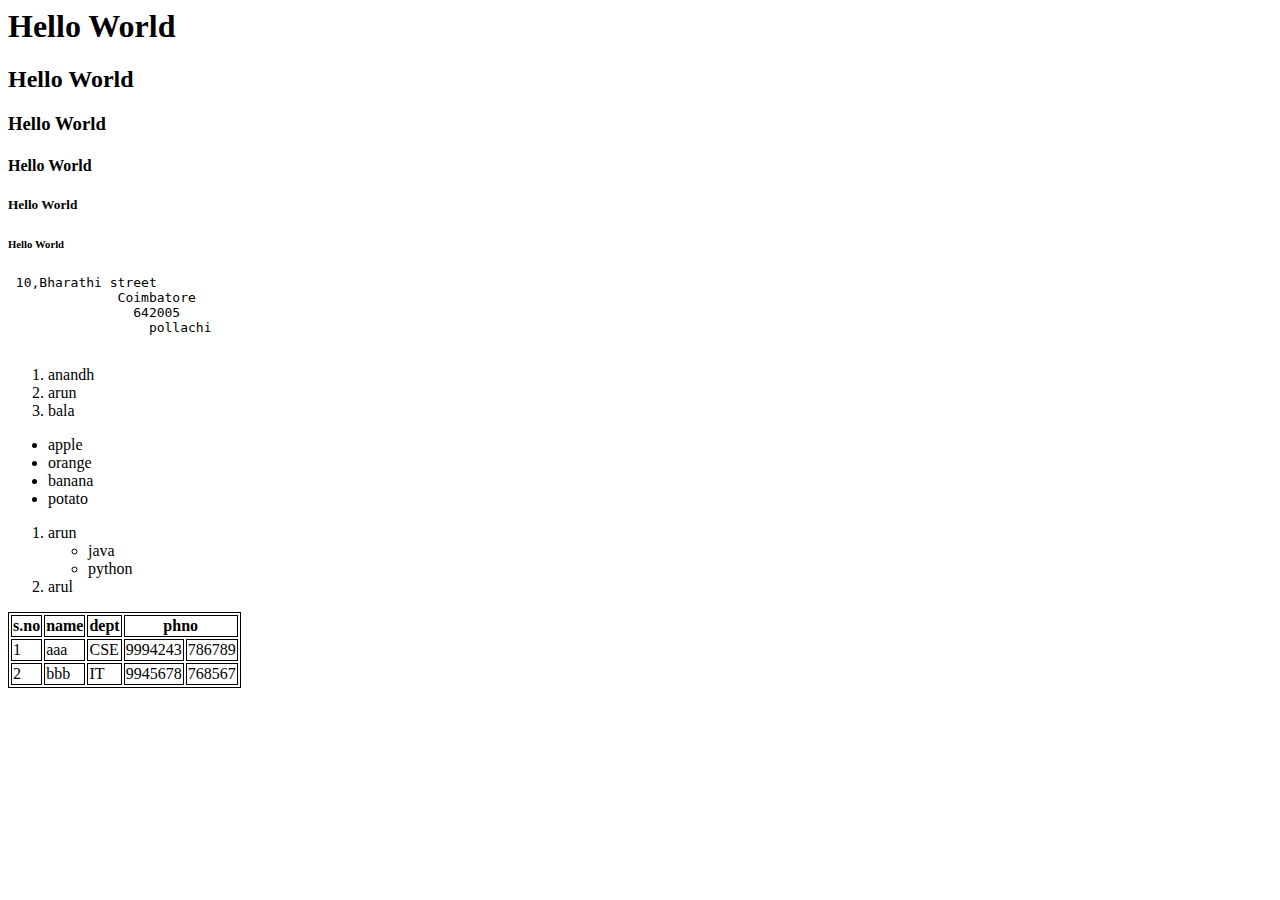
<file: index.html>
<html>
<head>
    <title>My First page</title>
    <style>table,th,td{
        border:1px solid black;
    }</style>
<body>
    <h1> Hello World</h1>
    <h2>Hello World</h2>
    <h3>Hello World</h3>
    <h4>Hello World</h4>
    <h5>Hello World</h5>
    <h6>Hello World</h6>

    <pre> 10,Bharathi street
              Coimbatore
                642005
                  pollachi
    </pre>

    <ol> 
        <li>anandh</li>
        <li>arun</li>
        <li>bala</li>
    </ol>

    <ul> 
        <li>apple</li>
        <li>orange</li>
        <li>banana</li>
        <li>potato</li>
    </ul>

    <ol>
        <li>arun</li>
            <ul>
                <li>java</li>
                <li>python</li>
            </ul>
        <li>arul</li>
    </ol>


    <table>
        <tr> 
            <th> s.no</th>
            <th>name</th>
            <th>dept</th>
            <th colspan="2">phno</th>
        </tr>
        <tr><td>1</td><td>aaa</td><td>CSE</td><td>9994243</td><td>786789</td></tr>
        <tr><td>2</td><td>bbb</td><td>IT</td><td>9945678</td><td>768567</td></tr>
    </table>

</body>

</head>

</html>
</file>
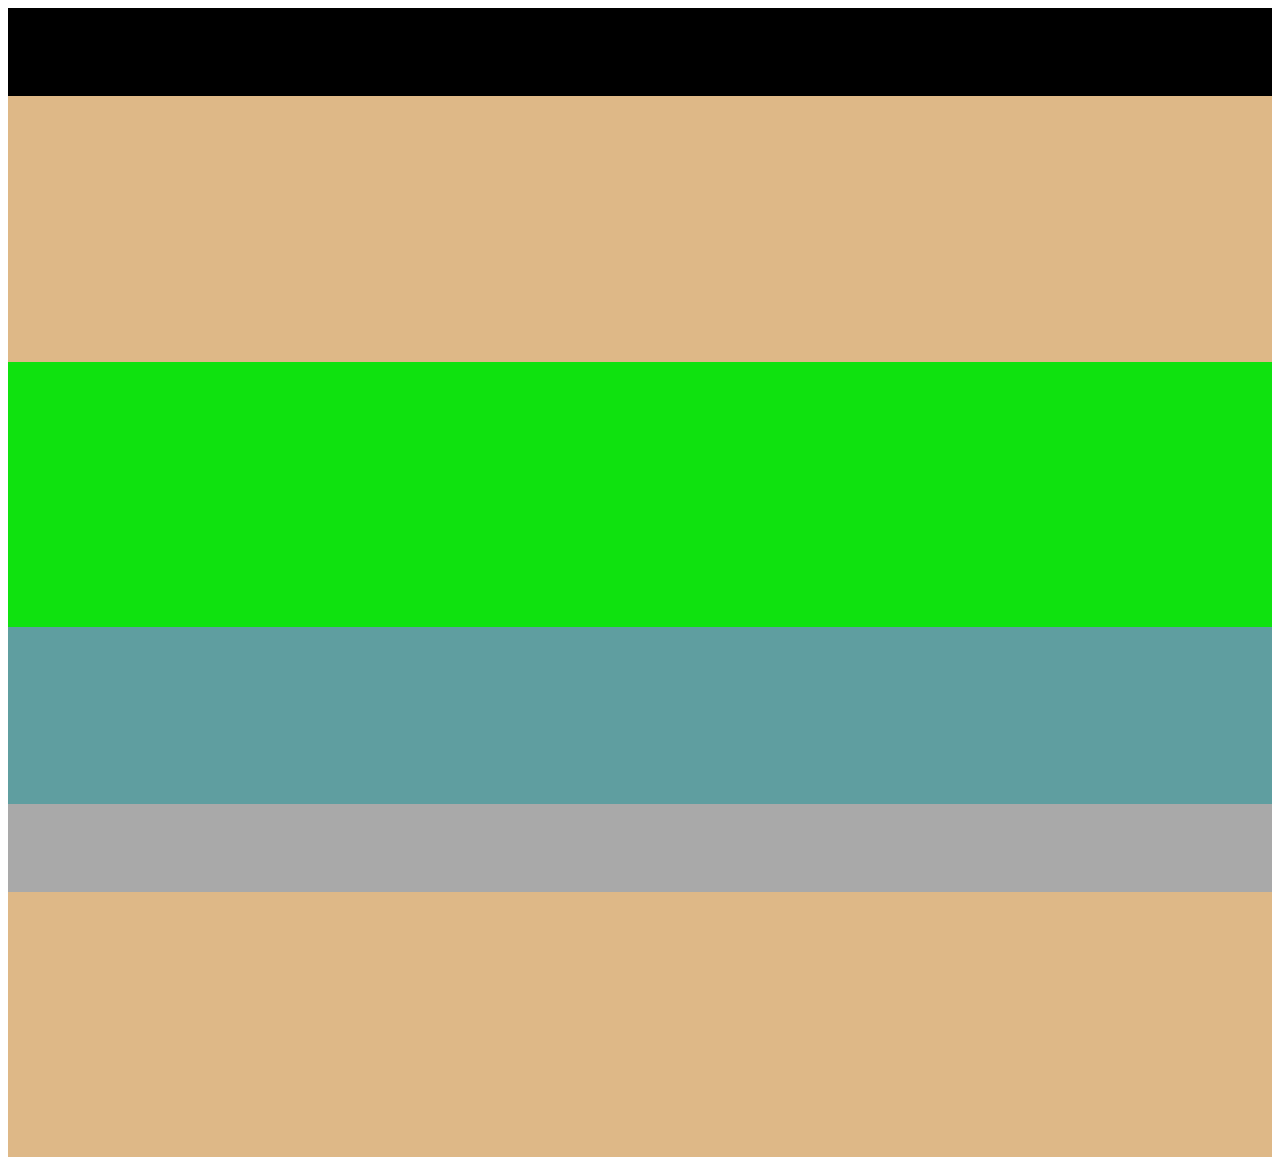
<file: css.html>
<html>
    <head>
        <title>My First Page</title>
        <link href="style.css"type="text/css"rel="stylesheet">
        
    </head>
    <body>
        <div class="container">
            <div class="header"></div>
            <div class="slider"></div>
            <div id="info"></div>
            <div class="footer"></div>
        </div>
        <div class="slider"></div>
        <div id="center"></div>
        <div class ="right"></div>
    </body>
</html>
</file>
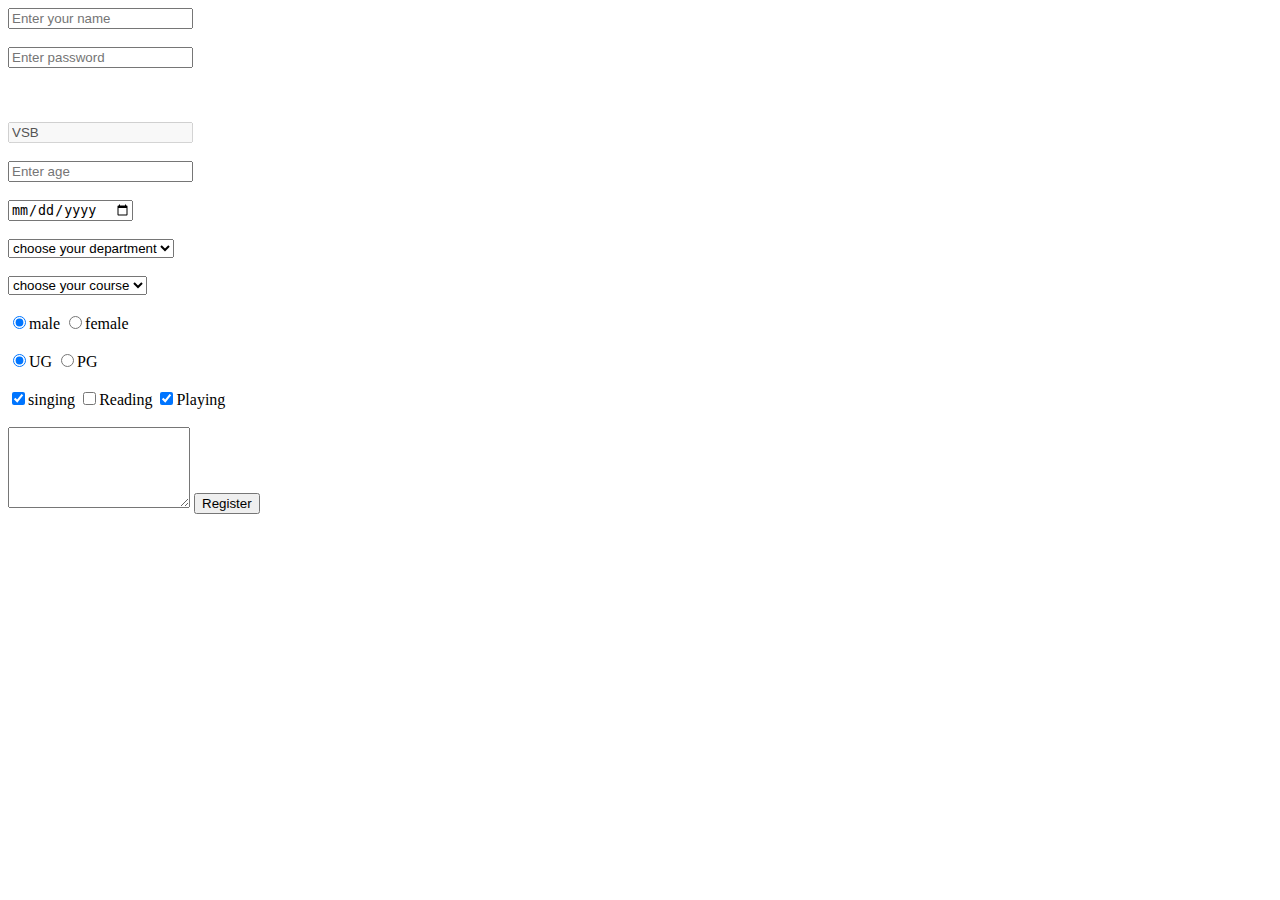
<file: form.html>
<html>
    <head>
        </head>
        <body>
            <form>
             <input type="text" name="studname" placeholder="Enter your name" required ><br/><br/>
             <input type="password" name="stupass" placeholder="Enter password" required><br/><br/>
             <input type="email" name="stuemail" placeholder="Enter your mail id"hidden==><br/><br/>
             <input type="text" name="college" value="VSB"disabled><br/><br/>
             <input type="number" name="stuage" placeholder="Enter age"><br/><br/>
             <input type="date" name="studob" placeholder="Enter DOB"><br/><br/>
         
                <select name="dept" required>
                    <option>choose your department</option>
                    <option name="IT">CSE</option>
                    <option name="CSE">CSE</option>
             </select><br/><br/>
             <select name="course" required>
                <option>choose your course</option>
                <option name="python">Python</option>
                <option name="Java">Java</option>
             </select><br/><br/>
             <input type="radio" name="gender" value="male" checked>male
             <input type="radio" name="gender" value="female">female
             <br/><br/>
             <input type="radio" name="degree" value="UG" checked>UG
             <input type="radio" name="degree" value="PG">PG
             <br/><br/>
             <input type="checkbox" name="hobbies" value="singing" checked>singing
             <input type="checkbox" name="hobbies" value="Reading">Reading
             <input type="checkbox" name="hobbies" value="Playing" checked>Playing<br/><br/>
             <textarea name="message" cols="20" rows="5"></textarea>
             <input type="submit" value="Register">

            </form>
        </body>
    
</html>
</file>
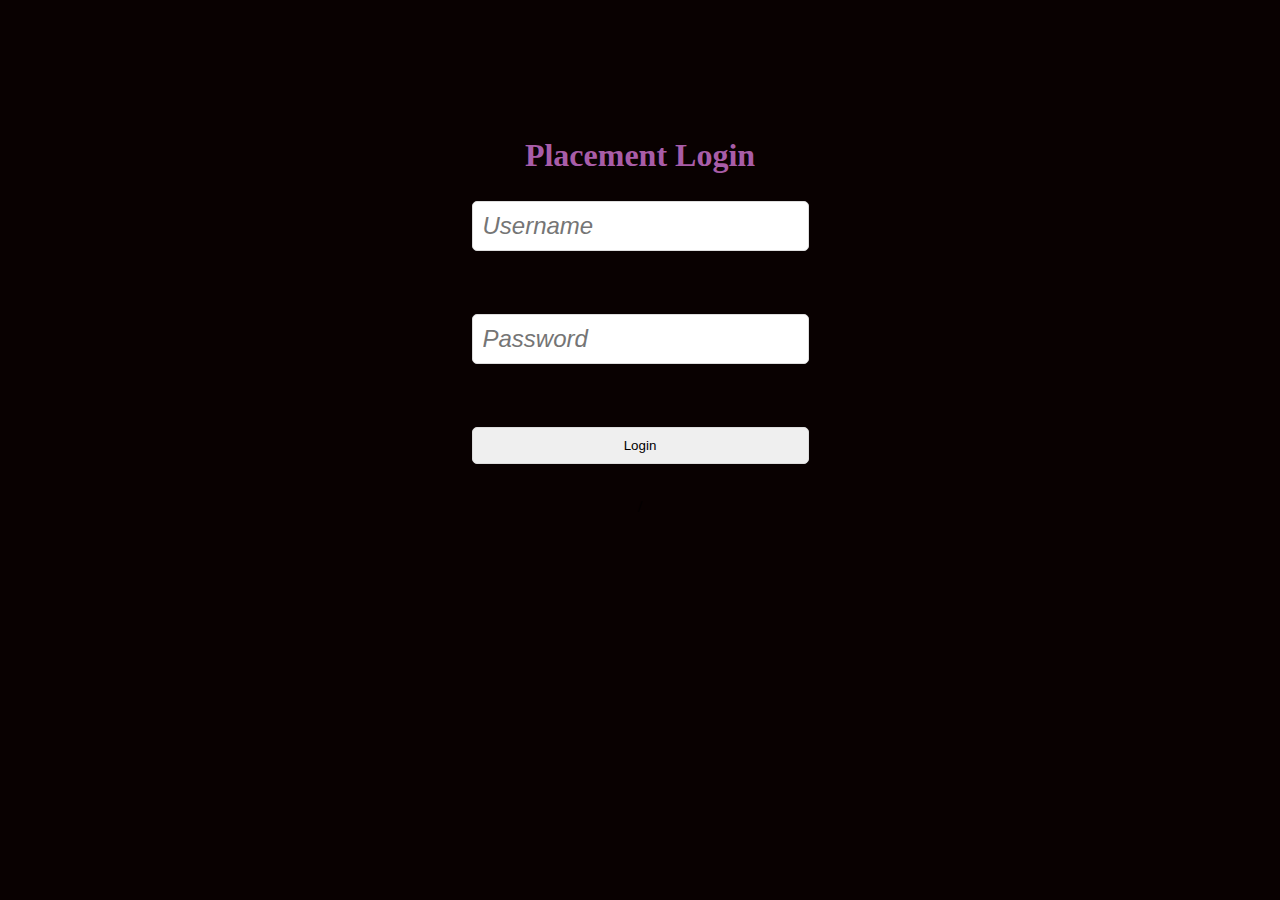
<file: project.html>
<html>
    <head>
        <title>Placement Login</title>
        <link href="project.css"type="text/css"rel="stylesheet">
      
        
    </head>
    <body><form><div>
    
        <h1 style="text-align:center;color:rgb(168, 93, 168);font-size:xx-large;">Placement Login</h1>
        <center>
        <input type="text" name="username"placeholder="Username" style="font-size: x-large;font-style:italic;" required ><br/><br/>
        <input type="password" name="password" placeholder="Password" style="font-size: x-large;font-style: italic;" required><br/><br/>
        <input type="submit" value="Login">
         </center>
         </div>
         </form>
    </body>
</html>/
</file>
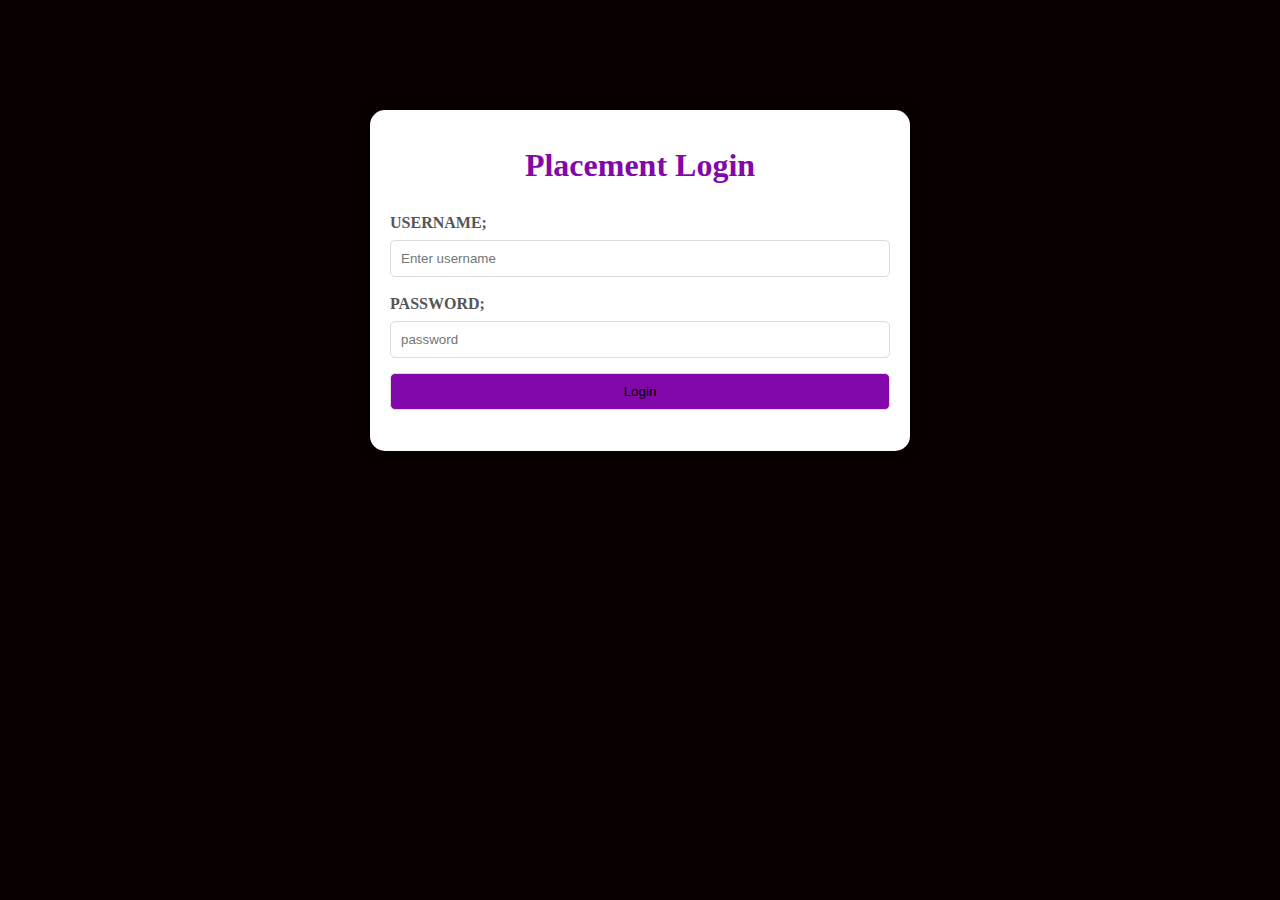
<file: projectFinal.html>
<html>
    <head>
        <title>Placement Login</title>
        <link href="project.css"type="text/css"rel="stylesheet">
      
    </head>
    <body>
        <div class="main">
            <h1>Placement Login</h1>
            <form actions="">
                <label for="first">
                    USERNAME;
                </label>
                <input type="text" name="first" placeholder="Enter username" required>
                <label for="password">
                    PASSWORD;
                </label>
                <input type="name" name="name" placeholder="password" required>
                <div class="wrap">
                 <input type="submit" value="Login" style="background-color: #8208aa;">
                
                  
                </div>
            </form>

        </div>
    </body>
</html>
</file>
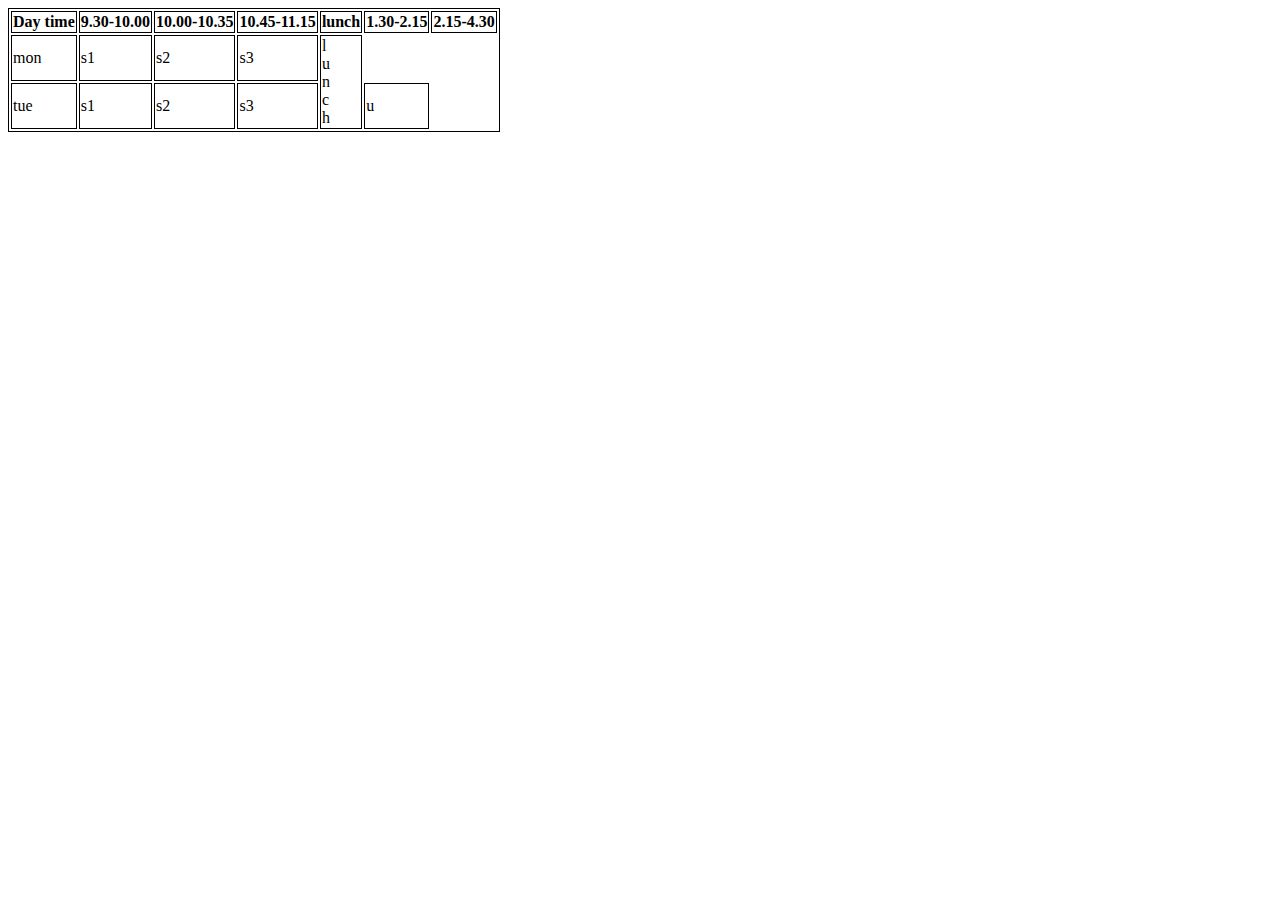
<file: timetableExp.html>
<html>
    <head>
        <title>Time table</title>
        <style>table,th,td{border:1px solid black}</style>
    </head>
    <body> 
    <table>
        
            <tr>
                <th>Day time</th>
                <th>9.30-10.00</th>
                <th>10.00-10.35</th>
                <th>10.45-11.15</th>
                <th>lunch</th>
                <th>1.30-2.15</th>
                <th>2.15-4.30</th></tr>

                <tr><td>mon</td>
                    <td>s1</td>
                    <td>s2</td>
                    <td>s3</td>
                    <td rowspan="5">l<br/>u<br/>n<br/>c<br/>h<br/></td>
                  </tr>
                <tr><td>tue</td><td>s1</td><td>s2</td><td>s3</td><td>u</td></tr>
    </table>
    </body>
</html>
</file>
<file: style.css>
.container{
    width:100%;
    height:100%;
    background-color: darkgrey;
}
.header{
    width:100%;
    height:10%;
    background-color:black;
}
.slider{
    width:100%;
    height:30%;
    background-color: burlywood;
    float: left;
}
#info{
    width:100%;
    height:30%;
    background-color:rgb(15, 226, 15);
    float: left;
}
.footer{
    width: 100%;
    height:20%;
    background-color: cadetblue;
    float: left;
}
.header .left{
    width:20%;
    height: 100%;
    background-color: red;
    float: left;
}
.header .center{
    width:40%;
    height:100%;
    background-color: gold;
}
.header .left{
    width:40%;
    height:100%;
    background-color: rgb(48, 48, 27);

}
</file>
<file: project.css>
body{
    display: flex;
    align-items: center;
    justify-content: center;
    line-height:1.5;
    flex-direction:column;
    margin: 110px;
    background:#090101;
}

.main{
    background-color:#fff;
    border-radius: 15px;
    box-shadow:0 0 20px rgba(0,0,0,0.2);
    padding: 10px 20px;
    width: 500px;
    text-align: center;
}
h1{
    color: #8208aa;
}
label{
    display: block;
    width: 100%;
    margin-top: 10px;
    margin-bottom: 5px;
    text-align:left;
    color: #555;
    font-weight: bold;
}
input{
    display:block;
    width:100%;
    margin-bottom: 15px;
    padding: 10px;
    box-sizing: border-box;
    border: 1px solid#ddd;
    border-radius: 5px;

}




.wrap{
    display: flex;
    justify-content: center;
    align-items: center;
}
</file>
